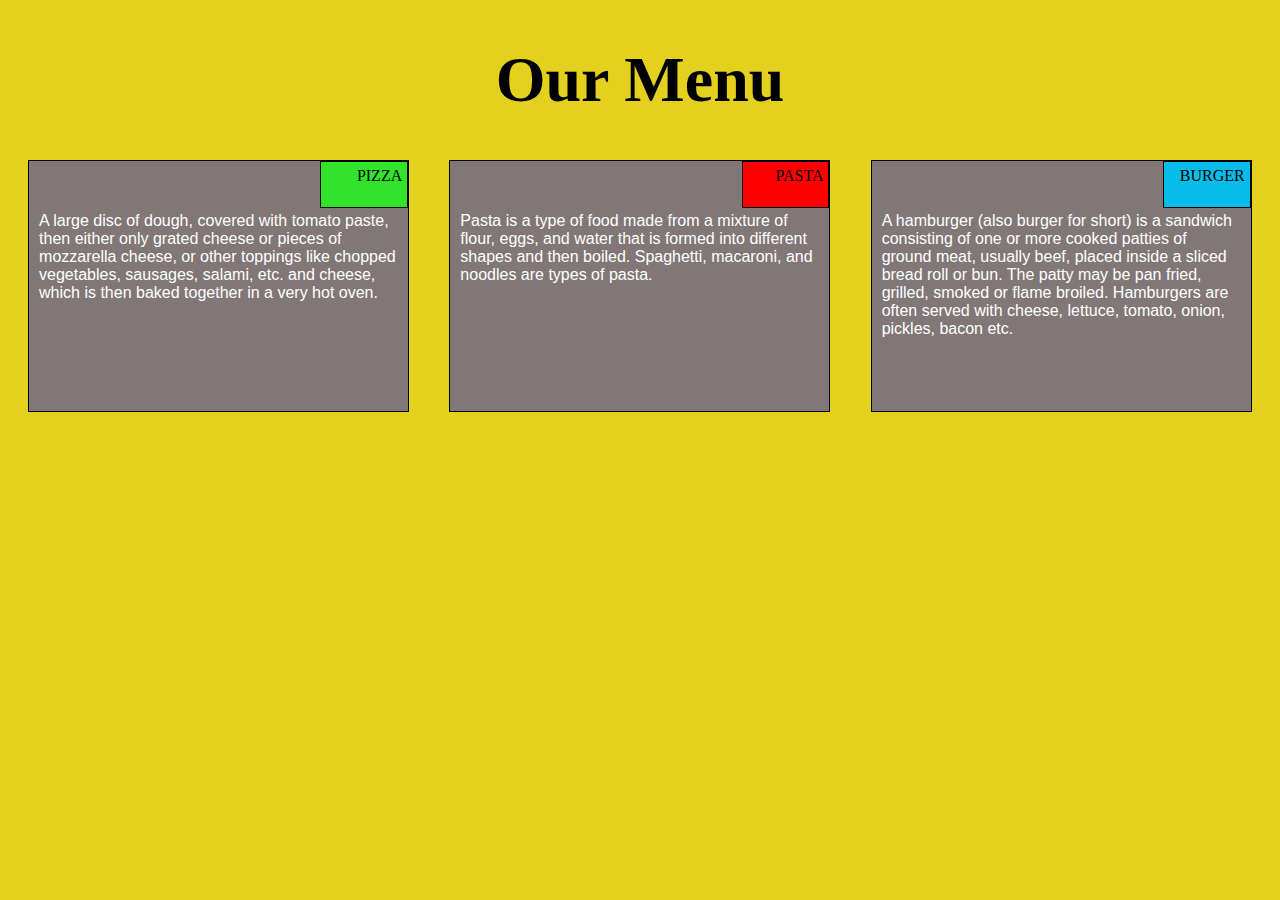
<file: module2-solu/index.html>
<!DOCTYPE html>
<html>
    <head>
        <link rel="stylesheet" href="module2.css">
        <meta charset="utf-8">
        <meta name="viewport" content="width=device-width, initial-scale=1">
        <title>Assignment Solution for Module 2</title>
    </head>
    <body>
        <h1 class="heading">Our Menu</h1>
        <div class="row">
            <div class="col">
                <div class="main">
                    <div class="container c1">
                    PIZZA
                    </div>
                <p>
                    A large disc of dough, covered with tomato paste, then either only grated cheese or pieces of mozzarella cheese, or other toppings like chopped vegetables, sausages, salami, etc. and cheese, which is then baked together in a very hot oven.
                </p>
                </div>
            </div>
            <div class="col">
                <div class="main">
                    <div class="container c2">
                        PASTA
                    </div>
                    <p>
                        Pasta is a type of food made from a mixture of flour, eggs, and water that is formed into different shapes and then boiled. Spaghetti, macaroni, and noodles are types of pasta.
                    </p>
                </div>
            </div>
            <div class="col col3">
                <div class="main">
                    <div class="container c3">
                        BURGER
                    </div>
                    <p>
                        A hamburger (also burger for short) is a sandwich consisting of one or more cooked patties of ground meat, usually beef, placed inside a sliced bread roll or bun. The patty may be pan fried, grilled, smoked or flame broiled. Hamburgers are often served with cheese, lettuce, tomato, onion, pickles, bacon etc.
                    </p>
                </div>
            </div>
        </div>
    </body>
</html>
</file>
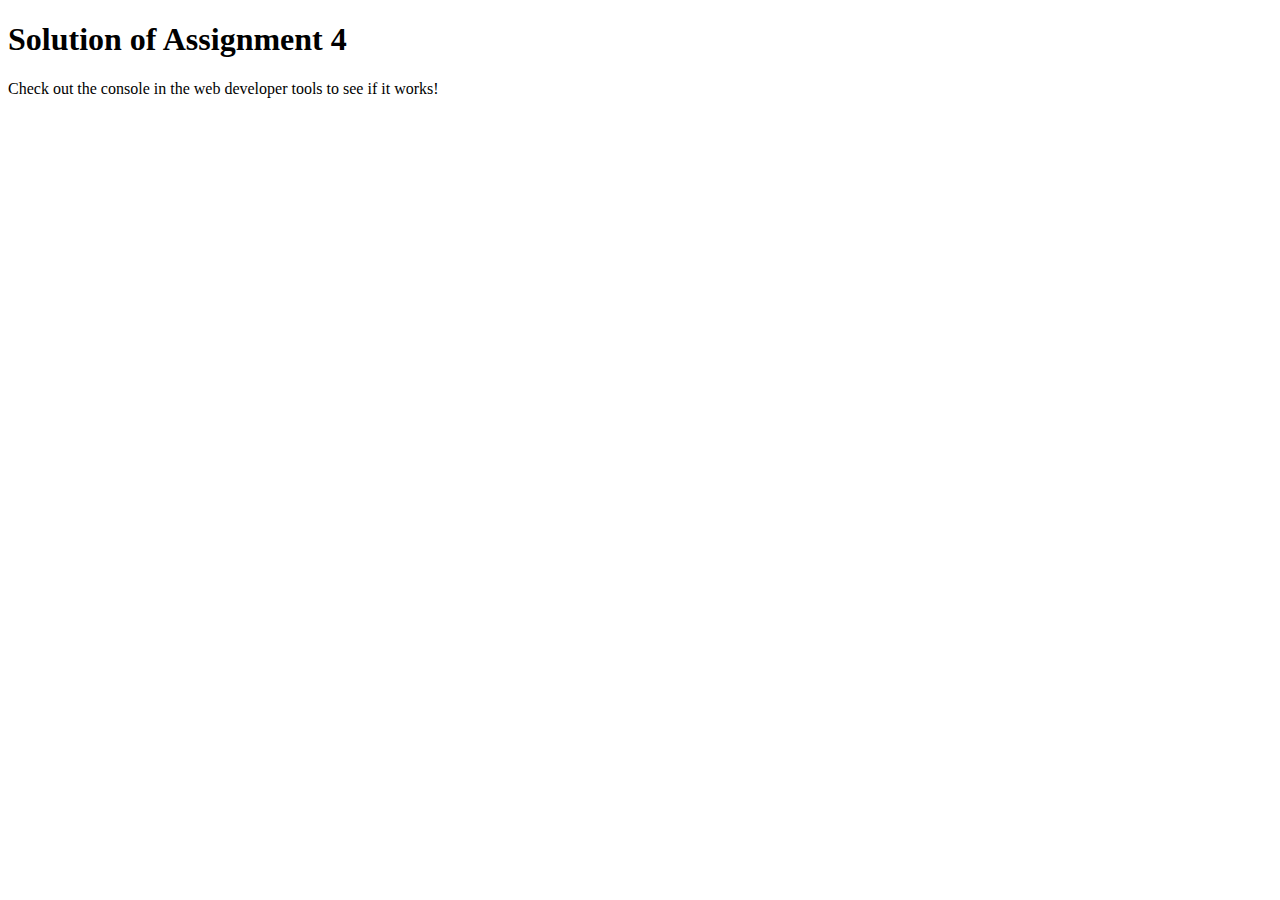
<file: module4-solu/index.html>
<!DOCTYPE html>
<html>

<head>
    <meta charset="utf-8">
    <title>Assignment Solution for Module 4</title>
    <script src="SpeakHello.js"></script>
    <script src="SpeakGoodBye.js"></script>
    <script src="script.js"></script>
</head>

<body>
    <h1>Solution of Assignment 4</h1>
    <p>Check out the console in the web developer tools to see if it works!</p>
</body>

</html>
</file>
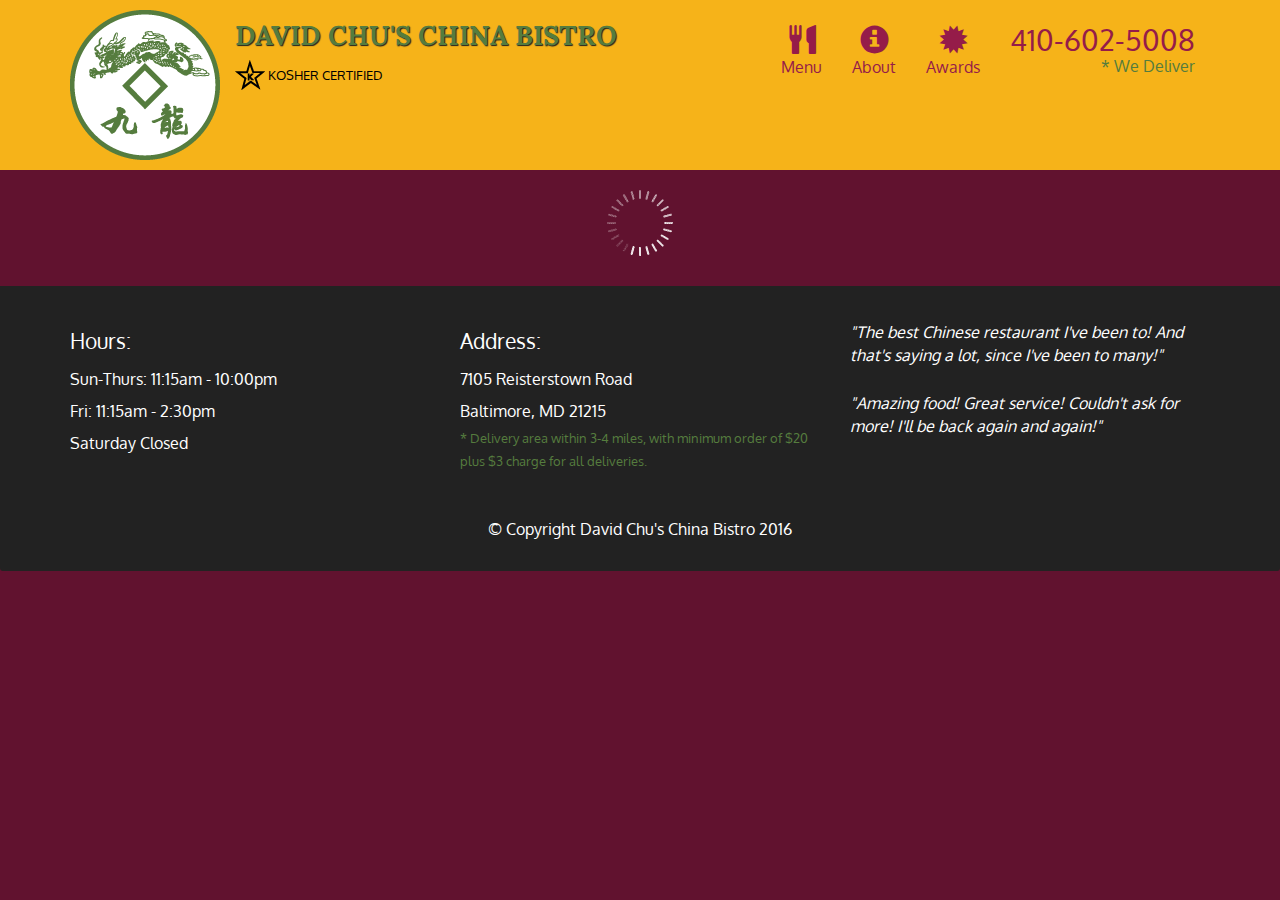
<file: module5-solu/index.html>
<!doctype html>
<html lang="en">
  <head>
    <meta charset="utf-8">
    <meta http-equiv="X-UA-Compatible" content="IE=edge">
    <meta name="viewport" content="width=device-width, initial-scale=1">
    <title>David Chu's China Bistro</title>
    <link rel="stylesheet" href="css/bootstrap.min.css">
    <link rel="stylesheet" href="css/styles.css">
    <link href='https://fonts.googleapis.com/css?family=Oxygen:400,300,700' rel='stylesheet' type='text/css'>
    <link href='https://fonts.googleapis.com/css?family=Lora' rel='stylesheet' type='text/css'>
  </head>
<body>
  <header>
    <nav id="header-nav" class="navbar navbar-default">
      <div class="container">
        <div class="navbar-header">
          <a href="index.html" class="pull-left visible-md visible-lg">
            <div id="logo-img" alt="Logo image"></div>
          </a>

          <div class="navbar-brand">
            <a href="index.html"><h1>David Chu's China Bistro</h1></a>
            <p>
              <img src="images/star-k-logo.png" alt="Kosher certification">
              <span>Kosher Certified</span>
            </p>
          </div>

          <button id="navbarToggle" type="button" class="navbar-toggle collapsed" data-toggle="collapse" data-target="#collapsable-nav" aria-expanded="false">
            <span class="sr-only">Toggle navigation</span>
            <span class="icon-bar"></span>
            <span class="icon-bar"></span>
            <span class="icon-bar"></span>
          </button>
        </div>
        
        <div id="collapsable-nav" class="collapse navbar-collapse">
           <ul id="nav-list" class="nav navbar-nav navbar-right">
            <li id="navHomeButton" class="visible-xs active">
              <a href="index.html">
                <span class="glyphicon glyphicon-home"></span> Home</a>
            </li>
            <li id="navMenuButton">
              <a href="#" onclick="$dc.loadMenuCategories();">
                <span class="glyphicon glyphicon-cutlery"></span><br class="hidden-xs"> Menu</a>
            </li>
            <li>
              <a href="#">
                <span class="glyphicon glyphicon-info-sign"></span><br class="hidden-xs"> About</a>
            </li>
            <li>
              <a href="#">
                <span class="glyphicon glyphicon-certificate"></span><br class="hidden-xs"> Awards</a>
            </li>
            <li id="phone" class="hidden-xs">
              <a href="tel:410-602-5008">
                <span>410-602-5008</span></a><div>* We Deliver</div>
            </li>
          </ul><!-- #nav-list -->
        </div><!-- .collapse .navbar-collapse -->
      </div><!-- .container -->
    </nav><!-- #header-nav -->
  </header>

  <div id="call-btn" class="visible-xs">
    <a class="btn" href="tel:410-602-5008">
    <span class="glyphicon glyphicon-earphone"></span>
    410-602-5008
    </a>
  </div>
  <div id="xs-deliver" class="text-center visible-xs">* We Deliver</div>

  <div id="main-content" class="container"></div>

  <footer class="panel-footer">
    <div class="container">
      <div class="row">
        <section id="hours" class="col-sm-4">
          <span>Hours:</span><br>
          Sun-Thurs: 11:15am - 10:00pm<br>
          Fri: 11:15am - 2:30pm<br>
          Saturday Closed
          <hr class="visible-xs">
        </section>
        <section id="address" class="col-sm-4">
          <span>Address:</span><br>
          7105 Reisterstown Road<br>
          Baltimore, MD 21215
          <p>* Delivery area within 3-4 miles, with minimum order of $20 plus $3 charge for all deliveries.</p>
          <hr class="visible-xs">
        </section>
        <section id="testimonials" class="col-sm-4">
          <p>"The best Chinese restaurant I've been to! And that's saying a lot, since I've been to many!"</p>
          <p>"Amazing food! Great service! Couldn't ask for more! I'll be back again and again!"</p>
        </section>
      </div>
      <div class="text-center">&copy; Copyright David Chu's China Bistro 2016</div>
    </div>
  </footer>

  <!-- jQuery (Bootstrap JS plugins depend on it) -->
  <script src="js/jquery-3.1.1.min.js"></script>
  <script src="js/bootstrap.min.js"></script>
  <script src="js/ajax-utils.js"></script>
  <script src="js/script.js"></script>
</body>
</html>
</file>
<file: module2-solu/module2.css>
<style>
*
{
    box-sizing:border-box;
}
.heading
{
    text-align: center;
    font-size: 400%;
}
.row {width: 100%;}
body{
    background-color: rgb(228, 208, 31);
}

.main 
{
    border: 1px solid black;
    background-color: rgb(129, 119, 119);
    width:90%;
    height:250px;
    margin-right: auto;
    margin-left:auto;
    font-family: Helvetica; 
    color: white;
    justify-content: space-evenly;
}
.container
{
    border: 1px solid black;
    background-color: rgb(218, 36, 36);
    width: 20%;
    height: 40px;
    margin-right:auto;
    margin-left:auto;
    font-family:aerial; 
    color: rgb(0, 0, 0);
    float:right;
    text-align:right;
    padding:5px 5px 0px 5px;
}

.c1{background:rgb(49, 228, 43);}
.c2{background:red;}
.c3{background:rgb(7, 188, 233);}
p{padding: 35px 10px 10px 10px;}

@media(min-width:992px)
{
    .col
    {
        float:left;
        width:33.33%;
        border: 0px solid black;
    }
}
@media(min-width:768px)and (max-width:991px)
{
    .col{
        float: left;
        width: 50%;
        border: 0px solid black;
        margin-top: 20px;
        margin-bottom: 20px;
    }
    .col3
    {
        float: left;
        width: 100%;
        border: 0px solid black;
        margin-top: 20px;
        margin-bottom: 20px;
    }
}
@media(max-width:767px)
{
    .col
    {
        float: left;
        width: 100%;
        border: 0px solid black;
        margin-top: 20px;
        margin-bottom: 20px;
    }
}
</style>
</file>
<file: module5-solu/css/styles.css>
body {
  font-size: 16px;
  color: #fff;
  background-color: #61122f;
  font-family: 'Oxygen', sans-serif;
}

/** HEADER **/
#header-nav {
  background-color: #f6b319;
  border-radius: 0;
  border: 0;
}

#logo-img {
  background: url('../images/restaurant-logo_large.png') no-repeat;
  width: 150px;
  height: 150px;
  margin: 10px 15px 10px 0;
}

.navbar-brand {
  padding-top: 25px;
}
.navbar-brand h1 { /* Restaurant name */
  font-family: 'Lora', serif;
  color: #557c3e;
  font-size: 1.5em;
  text-transform: uppercase;
  font-weight: bold;
  text-shadow: 1px 1px 1px #222;
  margin-top: 0;
  margin-bottom: 0;
  line-height: .75;
}
.navbar-brand a:hover, .navbar-brand a:focus {
  text-decoration: none;
}
.navbar-brand p { /* Kosher cert */
  color: #000;
  text-transform: uppercase;
  font-size: .7em;
  margin-top: 15px;
}
.navbar-brand p span { /* Star-K */
  vertical-align: middle;
}

#nav-list {
  margin-top: 10px;
}
#nav-list a {
  color: #951C49;
  text-align: center;
}
#nav-list a:hover {
  background: #E7E7E7;
}
#nav-list a span {
  font-size: 1.8em;
}

#phone {
  margin-top: 5px;
}
#phone a { /* Phone number */
  text-align: right;
  padding-bottom: 0;
}
#phone div { /* We Deliver */
  color: #557c3e;
  text-align: right;
  padding-right: 15px;
}

.navbar-header button.navbar-toggle, .navbar-header .icon-bar {
  border: 1px solid #61122f;
}
.navbar-header button.navbar-toggle {
  clear: both;
  margin-top: -30px;
}
/* END HEADER */

/* FOOTER */
.panel-footer {
  margin-top: 30px;
  padding-top: 35px;
  padding-bottom: 30px;
  background-color: #222;
  border-top: 0;
}
.panel-footer div.row {
  margin-bottom: 35px;
}
#hours, #address {
  line-height: 2;
}
#hours > span, #address > span {
  font-size: 1.3em;
}
#address p {
  color: #557c3e;
  font-size: .8em;
  line-height: 1.8;
}
#testimonials {
  font-style: italic;
}
#testimonials p:nth-child(2) {
  margin-top: 25px;
}
/* END FOOTER */



/* HOME PAGE */
.container .jumbotron {
  box-shadow: 0 0 50px #3F0C1F;
  border: 2px solid #3F0C1F;
}

#menu-tile, #specials-tile, #map-tile {
  height: 250px;
  width: 100%;
  margin-bottom: 15px;
  position: relative;
  border: 2px solid #3F0C1F;
  overflow: hidden;
}
#menu-tile:hover, #specials-tile:hover, #map-tile:hover {
  box-shadow: 0 1px 5px 1px #cccccc;
}
#menu-tile {
  background: url('../images/menu-tile.jpg') no-repeat;
  background-position: center;
}
#specials-tile {
  background: url('../images/specials-tile.jpg') no-repeat;
  background-position: center;
}
#menu-tile span, #specials-tile span, #map-tile span {
  position: absolute;
  bottom: 0;
  right: 0;
  width: 100%;
  text-align: center;
  font-size: 1.6em;
  text-transform: uppercase;
  background-color: #000;
  color: #fff;
  opacity: .8;
}
/* END HOME PAGE */

/* MENU CATEGORIES PAGE */
.category-tile { 
  position: relative;
  border: 2px solid #3F0C1F;
  overflow: hidden;
  width: 200px;
  height: 200px;
  margin: 0 auto 15px;
}
.category-tile span {
  position: absolute;
  bottom: 0;
  right: 0;
  width: 100%;
  text-align: center;
  font-size: 1.2em;
  text-transform: uppercase;
  background-color: #000;
  color: #fff;
  opacity: .8;
}
.category-tile:hover {
  box-shadow: 0 1px 5px 1px #cccccc;
}

#menu-categories-title + div {
  margin-bottom: 50px;
}
/* END MENU CATEGORIES PAGE */

/* SINGLE CATEGORY PAGE */
.menu-item-tile {
  margin-bottom: 25px;
}
.menu-item-tile hr {
  width: 80%;
}
.menu-item-tile .menu-item-price {
  font-size: 1.1em;
  text-align: right;
  margin-top: -15px;
  margin-right: -15px;
}
.menu-item-tile .menu-item-price span {
  font-size: .6em;
}
.menu-item-photo {
  position: relative;
  border: 2px solid #3F0C1F; 
  overflow: hidden;
  padding: 0;
  margin-right: -15px;
  margin-left: auto;
  margin-bottom: 20px;
  max-width: 250px;
}
.menu-item-photo div {
  position: absolute;
  bottom: 0;
  right: 0;
  width: 80px;
  background-color: #557c3e;
  text-align: center;
}
.menu-item-description {
  padding-right: 30px;
}
h3.menu-item-title {
  margin: 0 0 10px;
}
.menu-item-details {
  font-size: .9em;
  font-style: italic;
}
/* END SINGLE CATEGORY PAGE */


/********** Large devices only **********/
@media (min-width: 1200px) {
  .container .jumbotron {
    background: url('../images/jumbotron_1200.jpg') no-repeat;
    height: 675px;
  }
}

/********** Medium devices only **********/
@media (min-width: 992px) and (max-width: 1199px) {
  /* Header */
  #logo-img {
    background: url('../images/restaurant-logo_medium.png') no-repeat;
    width: 100px;
    height: 100px;
    margin: 5px 5px 5px 0;
  }
  /* End Header */

  /* Home Page */
  .container .jumbotron {
    background: url('../images/jumbotron_992.jpg') no-repeat;
    height: 558px;
  }
  /* End Home Page */
}

/********** Small devices only **********/
@media (min-width: 768px) and (max-width: 991px) {
  /* Home Page */
  .container .jumbotron {
    background: url('../images/jumbotron_768.jpg') no-repeat;
    height: 432px;
  }
  /* End Home Page */
}

/********** Extra small devices only **********/
@media (max-width: 767px) {
  /* Header */
  .navbar-brand {
    padding-top: 10px;
    height: 80px;
  }
  .navbar-brand h1 { /* Restaurant name */
    padding-top: 10px;
    font-size: 5vw; /* 1vw = 1% of viewport width */
  }
  .navbar-brand p { /* Kosher cert */
    font-size: .6em;
    margin-top: 12px;
  }
  .navbar-brand p img { /* Star-K */
    height: 20px;
  }

  #collapsable-nav a { /* Collapsed nav menu text */
    font-size: 1.2em;
  }
  #collapsable-nav a span { /* Collapsed nav menu glyph */
    font-size: 1em;
    margin-right: 5px;
  }

  #call-btn > a {
    font-size: 1.5em;
    display: block;
    margin: 0 20px;
    padding: 10px;
    border: 2px solid #fff;
    background-color: #f6b319;
    color: #951c49;
  }
  #xs-deliver {
    margin-top: 5px;
    font-size: .7em;
    letter-spacing: .1em;
    text-transform: uppercase;
  }
  /* End Header */

  /* Footer */
  .panel-footer section {
    margin-bottom: 30px;
    text-align: center;
  }
  .panel-footer section:nth-child(3) {
    margin-bottom: 0; /* margin already exists on the whole row */
  }
  .panel-footer section hr {
    width: 50%;
  }
  /* End Footer */

  /* Home Page */
  .container .jumbotron {
    margin-top: 30px;
    padding: 0;
  }
  #menu-tile, #specials-tile {
    width: 360px;
    margin: 0 auto 15px;
  }

  .menu-item-photo {
    margin-right: auto;
  }
  .menu-item-tile .menu-item-price {
    text-align: center;
  }
  .menu-item-description {
    text-align: center;;
  }
}


/********** Super extra small devices Only :-) (e.g., iPhone 4) **********/
@media (max-width: 479px) {
  /* Header */
  .navbar-brand h1 { /* Restaurant name */
    padding-top: 5px;
    font-size: 6vw;
  }
  /* End Header */
  
  /* Home page */
  #menu-tile, #specials-tile {
    width: 280px;
    margin: 0 auto 15px;
  }

  .col-xxs-12 {
    position: relative;
    min-height: 1px;
    padding-right: 15px;
    padding-left: 15px;
    float: left;
    width: 100%;
  }
}
</file>
